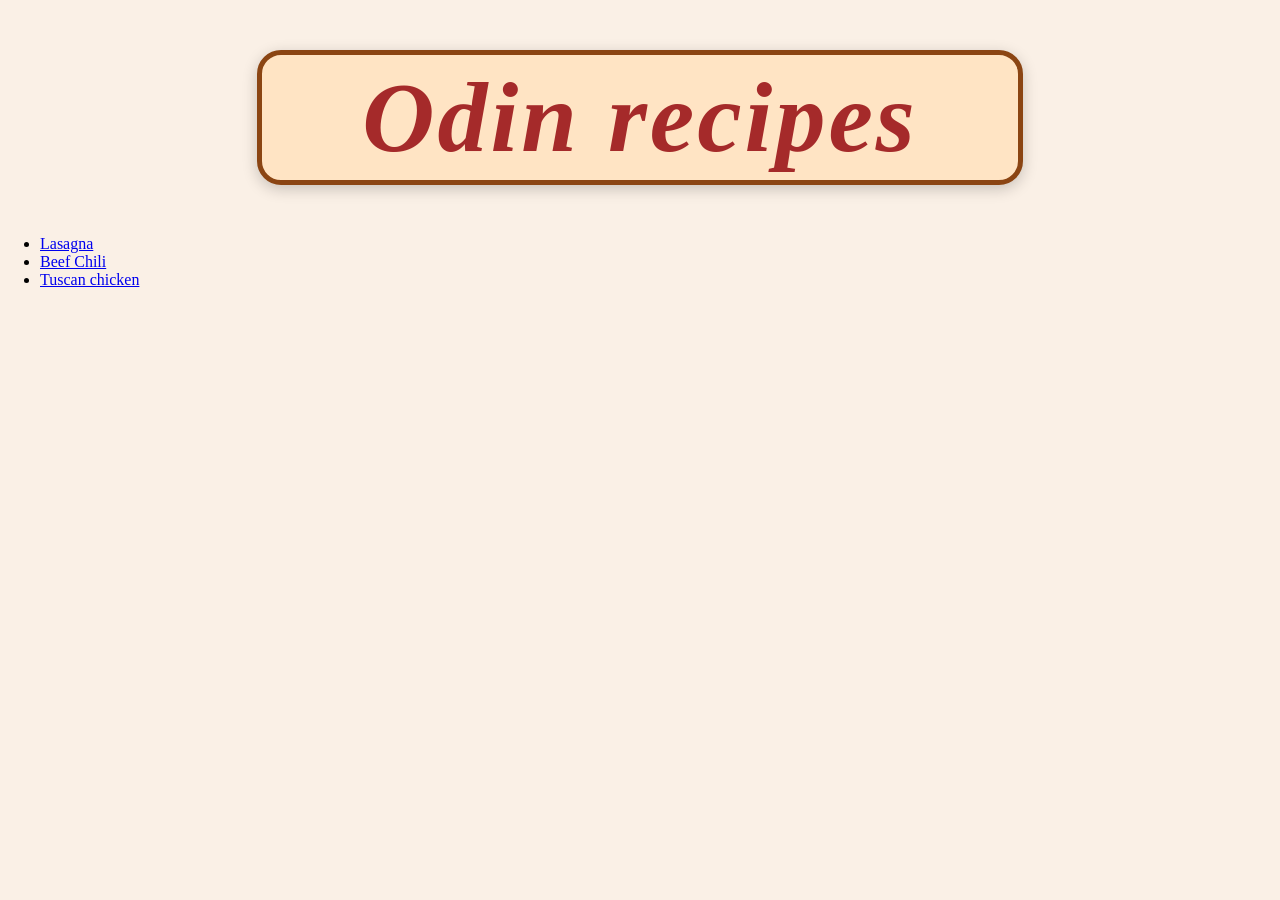
<file: index.html>
<!DOCTYPE html>
<html lang="en">
<head>
    <meta charset="UTF-8">
    <meta name="viewport" content="width=device-width, initial-scale=1.0">
    <title>Odin recipes/Home</title>
    <link rel="stylesheet" href="style.css">
</head>
<body>
    <h1>Odin recipes</h1>
    <ul>
        <li><a href="recipes/lasagna.html">Lasagna</a></li>
        <li><a href="recipes/beef.html">Beef Chili</a></li>
        <li><a href="recipes/chicken.html">Tuscan chicken</a></li>
    </ul>
</body>
</html>
</file>
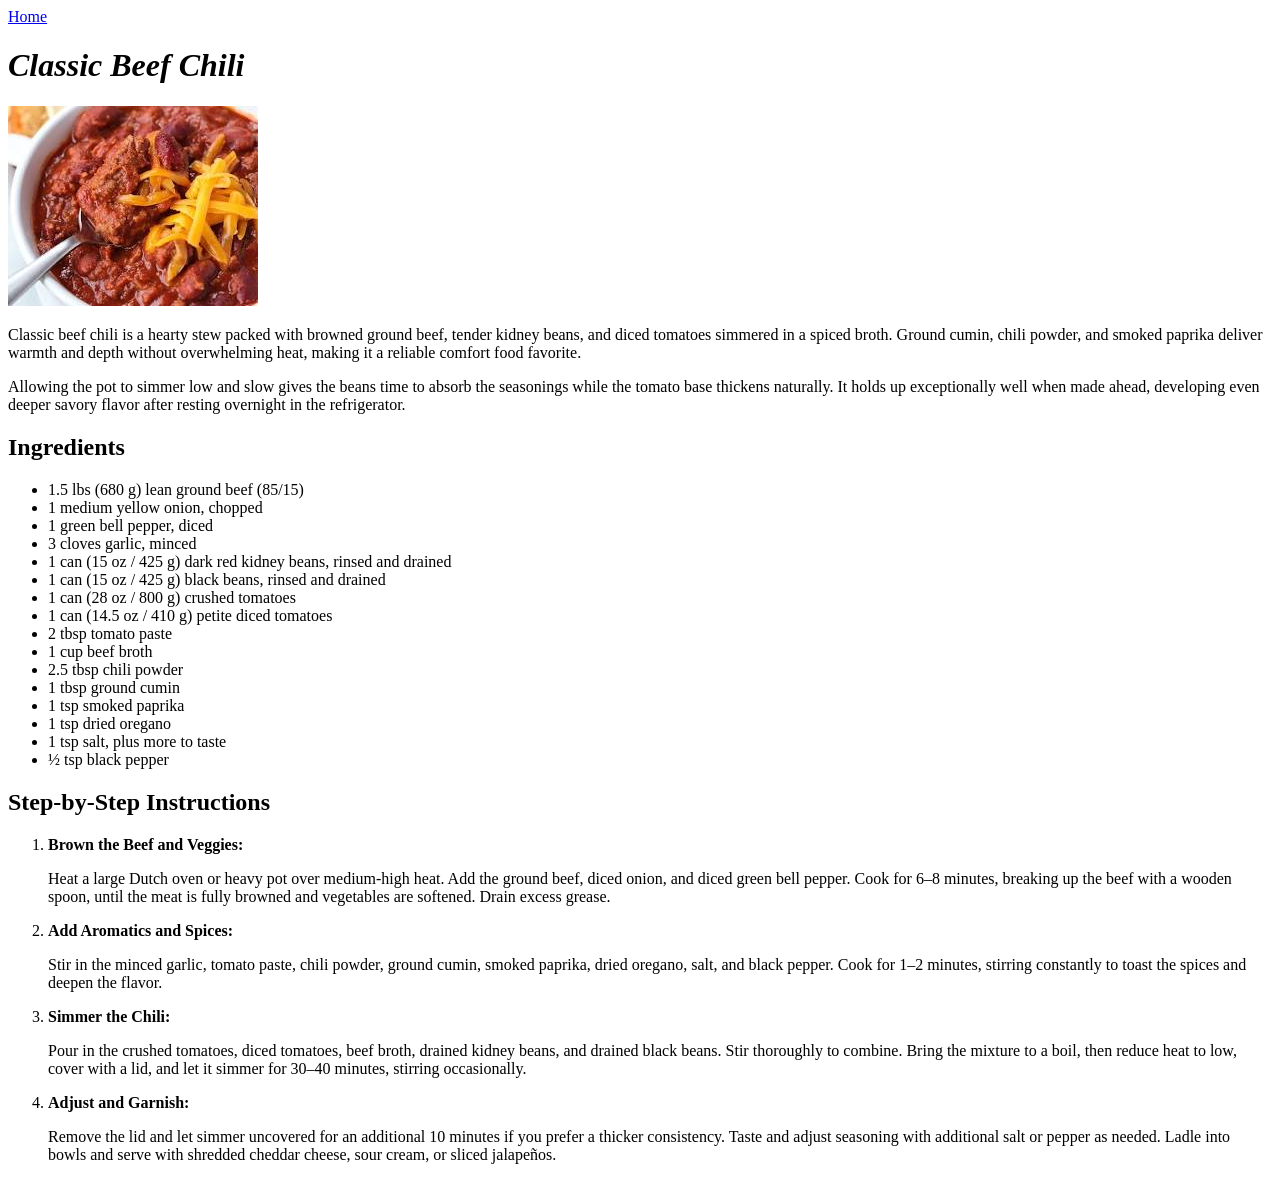
<file: recipes/beef.html>
<!DOCTYPE html>
<html lang="en">
<head>
    <meta charset="UTF-8">
    <title>Beef Chili</title>
</head>
<body>
    <a href="../index.html">Home</a>
    <h1><em>Classic Beef Chili</em></h1>
    <img src="../images/beef-chili.jpeg" alt="Classic Beef Chili">
    <p>Classic beef chili is a hearty stew packed with browned ground beef, tender kidney beans, and diced tomatoes simmered in a spiced broth. Ground cumin, chili powder, and smoked paprika deliver warmth and depth without overwhelming heat, making it a reliable comfort food favorite.</p>
    <p>Allowing the pot to simmer low and slow gives the beans time to absorb the seasonings while the tomato base thickens naturally. It holds up exceptionally well when made ahead, developing even deeper savory flavor after resting overnight in the refrigerator.</p>
    <h2>Ingredients</h2>
    <ul>
        <li>1.5 lbs (680 g) lean ground beef (85/15)</li>
        <li>1 medium yellow onion, chopped</li>
        <li>1 green bell pepper, diced</li>
        <li>3 cloves garlic, minced</li>
        <li>1 can (15 oz / 425 g) dark red kidney beans, rinsed and drained</li>
        <li>1 can (15 oz / 425 g) black beans, rinsed and drained</li>
        <li>1 can (28 oz / 800 g) crushed tomatoes</li>
        <li>1 can (14.5 oz / 410 g) petite diced tomatoes</li>
        <li>2 tbsp tomato paste</li>
        <li>1 cup beef broth</li>
        <li>2.5 tbsp chili powder</li>
        <li>1 tbsp ground cumin</li>
        <li>1 tsp smoked paprika</li>
        <li>1 tsp dried oregano</li>
        <li>1 tsp salt, plus more to taste</li>
        <li>½ tsp black pepper</li>
    </ul>
    <h2>Step-by-Step Instructions</h2>
    <ol>
        <li><strong>Brown the Beef and Veggies:</strong>
            <p>Heat a large Dutch oven or heavy pot over medium-high heat. Add the ground beef, diced onion, and diced green bell pepper. Cook for 6–8 minutes, breaking up the beef with a wooden spoon, until the meat is fully browned and vegetables are softened. Drain excess grease.</p></li>
        <li><strong>Add Aromatics and Spices:</strong>
            <p>Stir in the minced garlic, tomato paste, chili powder, ground cumin, smoked paprika, dried oregano, salt, and black pepper. Cook for 1–2 minutes, stirring constantly to toast the spices and deepen the flavor.</p></li>
        <li><strong>Simmer the Chili:</strong>
            <p>Pour in the crushed tomatoes, diced tomatoes, beef broth, drained kidney beans, and drained black beans. Stir thoroughly to combine. Bring the mixture to a boil, then reduce heat to low, cover with a lid, and let it simmer for 30–40 minutes, stirring occasionally.</p></li>
        <li><strong>Adjust and Garnish:</strong>
            <p>Remove the lid and let simmer uncovered for an additional 10 minutes if you prefer a thicker consistency. Taste and adjust seasoning with additional salt or pepper as needed. Ladle into bowls and serve with shredded cheddar cheese, sour cream, or sliced jalapeños.</p></li>
    </ol>
</body>
</html>
</file>
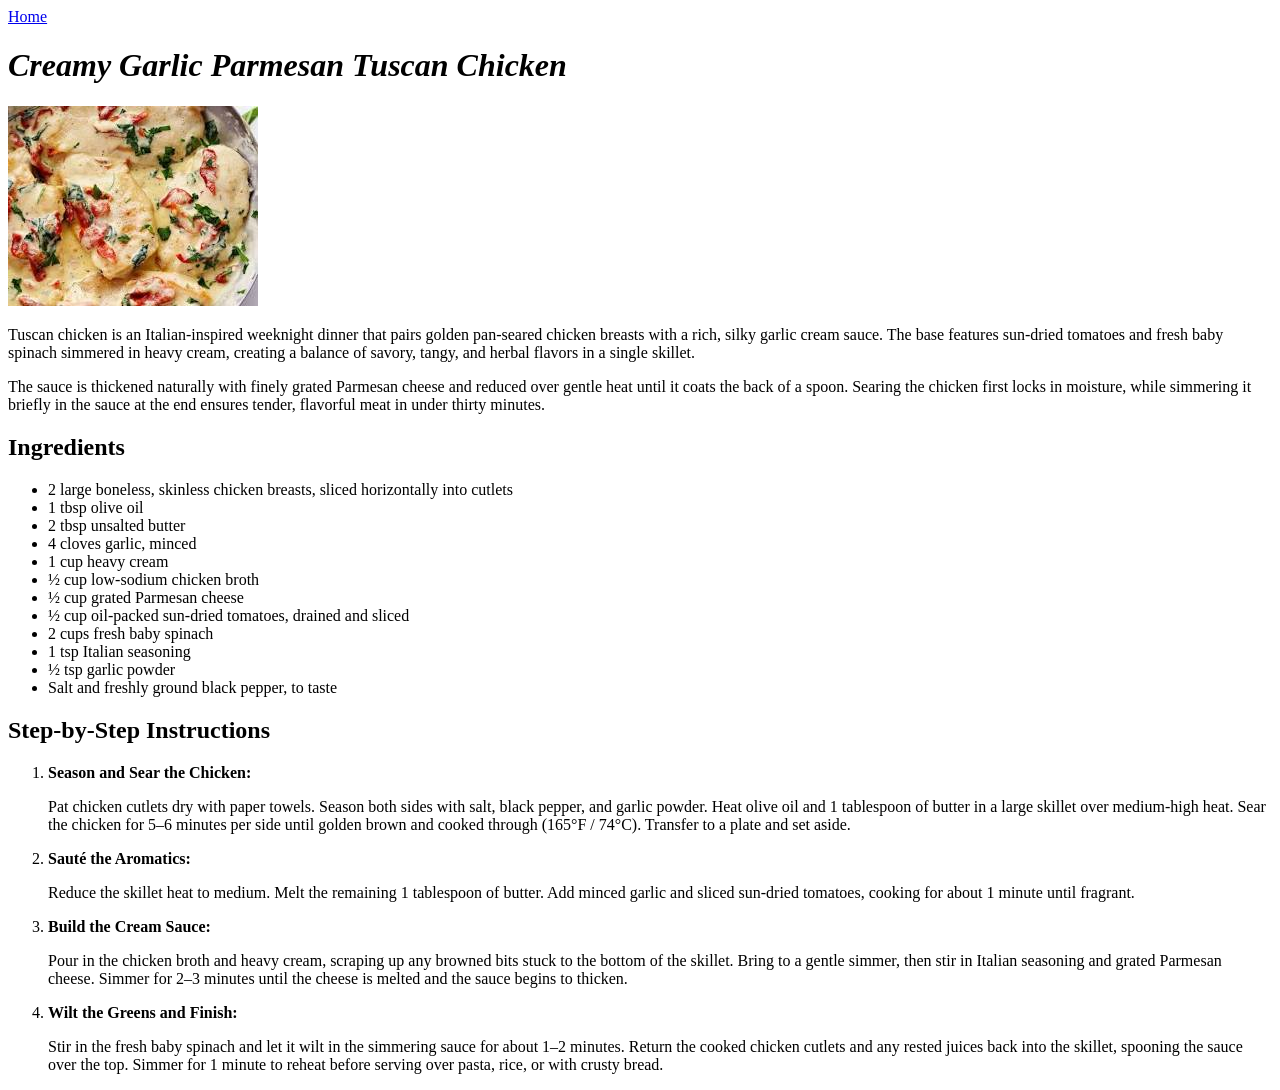
<file: recipes/chicken.html>
<!DOCTYPE html>
<html lang="en">
<head>
    <meta charset="UTF-8">
    <title>Tuscan chicken</title>
</head>
<body>
    <a href="../index.html">Home</a>
    <h1><em>Creamy Garlic Parmesan Tuscan Chicken</em></h1>
    <img src="../images/tuscan-chicken.jpeg" alt="Creamy Garlic Parmesan Tuscan Chicken">
    <p>Tuscan chicken is an Italian-inspired weeknight dinner that pairs golden pan-seared chicken breasts with a rich, silky garlic cream sauce. The base features sun-dried tomatoes and fresh baby spinach simmered in heavy cream, creating a balance of savory, tangy, and herbal flavors in a single skillet.</p>
    <p>The sauce is thickened naturally with finely grated Parmesan cheese and reduced over gentle heat until it coats the back of a spoon. Searing the chicken first locks in moisture, while simmering it briefly in the sauce at the end ensures tender, flavorful meat in under thirty minutes.</p>
    <h2>Ingredients</h2>
    <ul>
        <li>2 large boneless, skinless chicken breasts, sliced horizontally into cutlets</li>
        <li>1 tbsp olive oil</li>
        <li>2 tbsp unsalted butter</li>
        <li>4 cloves garlic, minced</li>
        <li>1 cup heavy cream</li>
        <li>½ cup low-sodium chicken broth</li>
        <li>½ cup grated Parmesan cheese</li>
        <li>½ cup oil-packed sun-dried tomatoes, drained and sliced</li>
        <li>2 cups fresh baby spinach</li>
        <li>1 tsp Italian seasoning</li>
        <li>½ tsp garlic powder</li>
        <li>Salt and freshly ground black pepper, to taste</li>
    </ul>
    <h2>Step-by-Step Instructions</h2>
    <ol>
        <li><strong>Season and Sear the Chicken:</strong>
            <p>Pat chicken cutlets dry with paper towels. Season both sides with salt, black pepper, and garlic powder. Heat olive oil and 1 tablespoon of butter in a large skillet over medium-high heat. Sear the chicken for 5–6 minutes per side until golden brown and cooked through (165°F / 74°C). Transfer to a plate and set aside.</p></li>
        <li><strong>Sauté the Aromatics:</strong>
            <p>Reduce the skillet heat to medium. Melt the remaining 1 tablespoon of butter. Add minced garlic and sliced sun-dried tomatoes, cooking for about 1 minute until fragrant.</p></li>
        <li><strong>Build the Cream Sauce:</strong>
            <p>Pour in the chicken broth and heavy cream, scraping up any browned bits stuck to the bottom of the skillet. Bring to a gentle simmer, then stir in Italian seasoning and grated Parmesan cheese. Simmer for 2–3 minutes until the cheese is melted and the sauce begins to thicken.</p></li>
        <li><strong>Wilt the Greens and Finish:</strong>
            <p>Stir in the fresh baby spinach and let it wilt in the simmering sauce for about 1–2 minutes. Return the cooked chicken cutlets and any rested juices back into the skillet, spooning the sauce over the top. Simmer for 1 minute to reheat before serving over pasta, rice, or with crusty bread.</p></li>
    </ol>
</body>
</html>
</file>
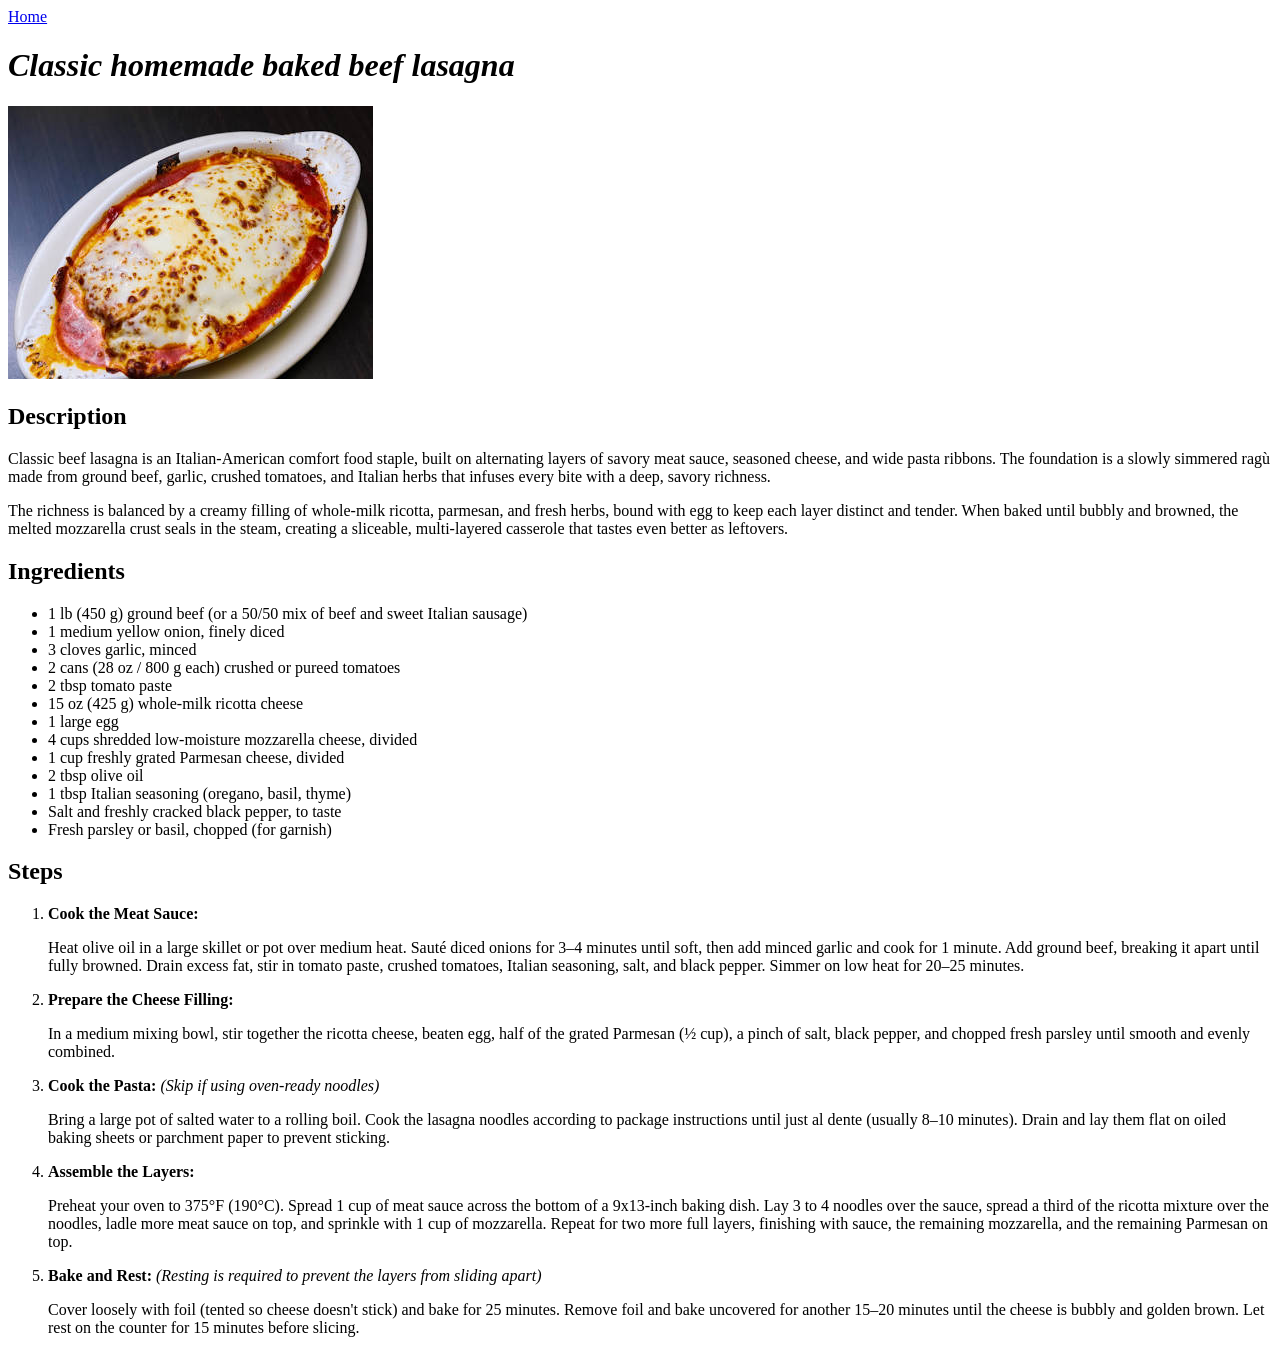
<file: recipes/lasagna.html>
<!DOCTYPE html>
<html lang="en">
<head>
    <meta charset="UTF-8">
    <meta name="viewport" content="width=device-width, initial-scale=1.0">
    <title>lasagna</title>
</head>
<body>
    <a href="../index.html">Home</a>
    <h1><em>Classic homemade baked beef lasagna</em></h1>
    <img src="../images/lasagna.jpeg" alt="Classic homemade baked beef lasagna">
    <h2>Description</h2>
    <p>Classic beef lasagna is an Italian-American comfort food staple, built on alternating layers of savory meat sauce, seasoned cheese, and wide pasta ribbons. The foundation is a slowly simmered ragù made from ground beef, garlic, crushed tomatoes, and Italian herbs that infuses every bite with a deep, savory richness.</p>
    <p>The richness is balanced by a creamy filling of whole-milk ricotta, parmesan, and fresh herbs, bound with egg to keep each layer distinct and tender. When baked until bubbly and browned, the melted mozzarella crust seals in the steam, creating a sliceable, multi-layered casserole that tastes even better as leftovers.</p>

    <h2>Ingredients</h2>
    <ul>
        <li>1 lb (450 g) ground beef (or a 50/50 mix of beef and sweet Italian sausage)</li>
        <li>1 medium yellow onion, finely diced</li>
        <li>3 cloves garlic, minced</li>
        <li>2 cans (28 oz / 800 g each) crushed or pureed tomatoes</li>
        <li>2 tbsp tomato paste</li>
        <li>15 oz (425 g) whole-milk ricotta cheese</li>
        <li>1 large egg</li>
        <li>4 cups shredded low-moisture mozzarella cheese, divided</li>
        <li>1 cup freshly grated Parmesan cheese, divided</li>
        <li>2 tbsp olive oil</li>
        <li>1 tbsp Italian seasoning (oregano, basil, thyme)</li>
        <li>Salt and freshly cracked black pepper, to taste</li>
        <li>Fresh parsley or basil, chopped (for garnish)</li>
    </ul>
    <h2>Steps</h2>
    <ol>
        <li><strong>Cook the Meat Sauce:</strong>
            <p> Heat olive oil in a large skillet or pot over medium heat. Sauté diced onions for 3–4 minutes until soft, then add minced garlic and cook for 1 minute. Add ground beef, breaking it apart until fully browned. Drain excess fat, stir in tomato paste, crushed tomatoes, Italian seasoning, salt, and black pepper. Simmer on low heat for 20–25 minutes.</p></li>
        <li><strong>Prepare the Cheese Filling:</strong> 
            <p>In a medium mixing bowl, stir together the ricotta cheese, beaten egg, half of the grated Parmesan (½ cup), a pinch of salt, black pepper, and chopped fresh parsley until smooth and evenly combined.</p></li>
        <li><strong>Cook the Pasta:</strong> <em>(Skip if using oven-ready noodles)</em> <p>Bring a large pot of salted water to a rolling boil. Cook the lasagna noodles according to package instructions until just al dente (usually 8–10 minutes). Drain and lay them flat on oiled baking sheets or parchment paper to prevent sticking.</p></li>
        <li><strong>Assemble the Layers:</strong> 
            <p>Preheat your oven to 375°F (190°C). Spread 1 cup of meat sauce across the bottom of a 9x13-inch baking dish. Lay 3 to 4 noodles over the sauce, spread a third of the ricotta mixture over the noodles, ladle more meat sauce on top, and sprinkle with 1 cup of mozzarella. Repeat for two more full layers, finishing with sauce, the remaining mozzarella, and the remaining Parmesan on top.</p></li>
        <li><strong>Bake and Rest:</strong> <em>(Resting is required to prevent the layers from sliding apart)</em> 
            <p>Cover loosely with foil (tented so cheese doesn't stick) and bake for 25 minutes. Remove foil and bake uncovered for another 15–20 minutes until the cheese is bubbly and golden brown. Let rest on the counter for 15 minutes before slicing.</p></li>
    </ol>
</body>
</html>
</file>
<file: style.css>
* {
    box-sizing: border-box;
}

body {
    margin: 0px;
    background-color: linen;
}

h1 {
    color: brown;
    font-size: 100px;
    font-style: italic;
    text-align: center;

    background-color: bisque;
    width: fit-content;

    margin: 50px auto;
    padding: 5px 100px;

    border-radius: 24px;

    box-shadow: 0 4px 15px rgba(0, 0, 0, 0.2);

    letter-spacing: 3px;

    border: 5px solid saddlebrown;

}
</file>
